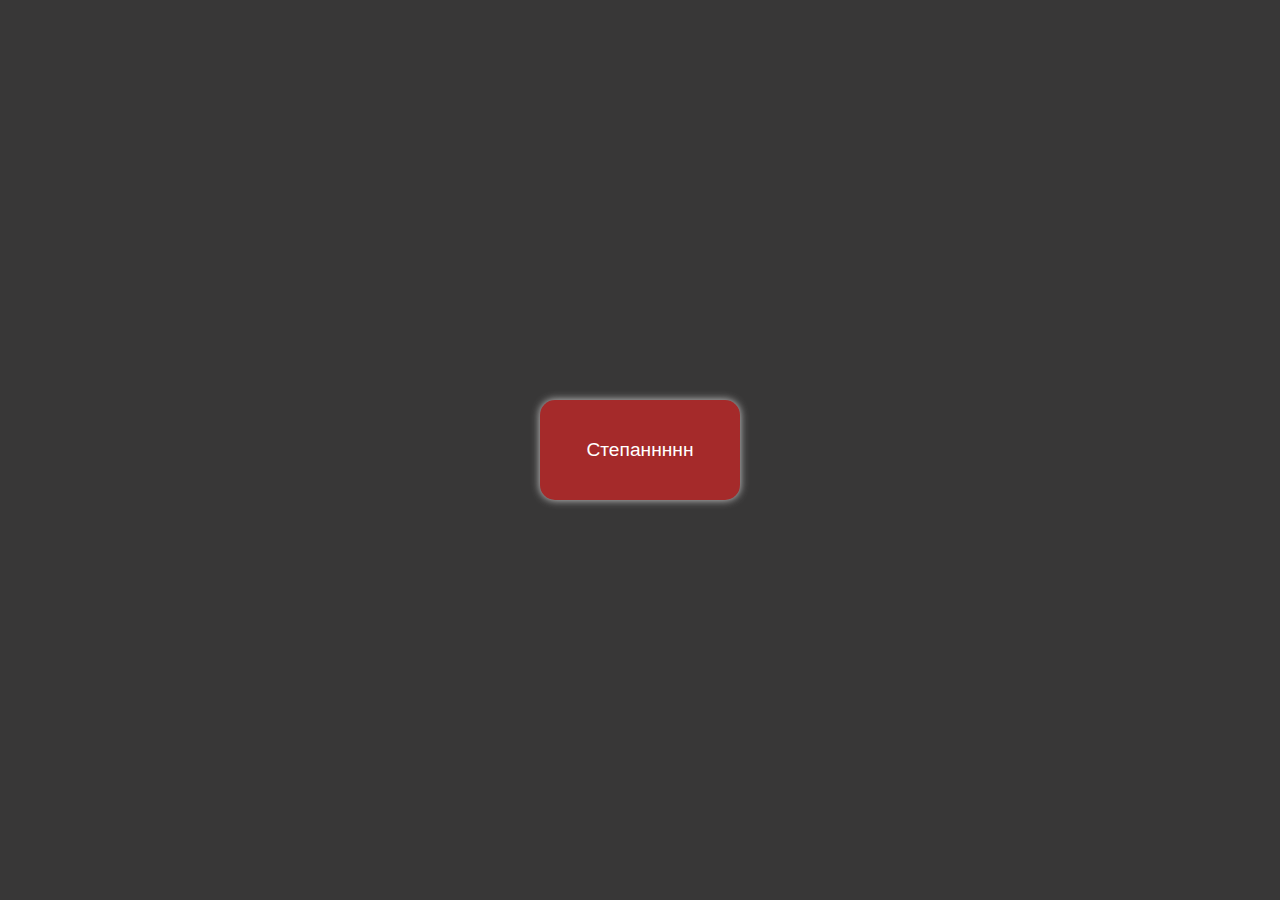
<file: Project/index.html>
<!DOCTYPE html>
<html lang="en">
<head>
   <meta charset="UTF-8">
   <meta http-equiv="X-UA-Compatible" content="IE=edge">
   <meta name="viewport" content="width=device-width, initial-scale=1.0">
   <link rel="stylesheet" href="/css/style.css">
   <title>Степаааааан</title>
</head>
<body id="body">
   <script>
      function play() {
        var audio = document.getElementById("audio");
        audio.play();
      }
    </script>

    <input type="button" value="Степаннннн" onclick="play()">
    <audio id="audio" src="audio\see.mp3"></audio>
</body>
</html>
</file>
<file: css/style.css>
* {
  padding: 0;
  margin: 0;
  box-sizing: border-box;
  background: rgb(56, 55, 55);
  color: rgb(255, 255, 255);
}

body {
  height: 100vh;
  overflow: hidden;
  display: flex;
  align-items: center;
  justify-content: center;
}

input{
  width: 200px;
  height: 100px;
  border: none;
  border-radius: 15px;
  box-shadow: 0 0 8px rgb(207, 207, 207);
  background: brown;
  font-size: larger;
}

input:hover{
  border: none;
  padding: 15px;
  border-radius: 15px;
  box-shadow: inset 0 0 8px #f9f8fc;
  }
</file>
